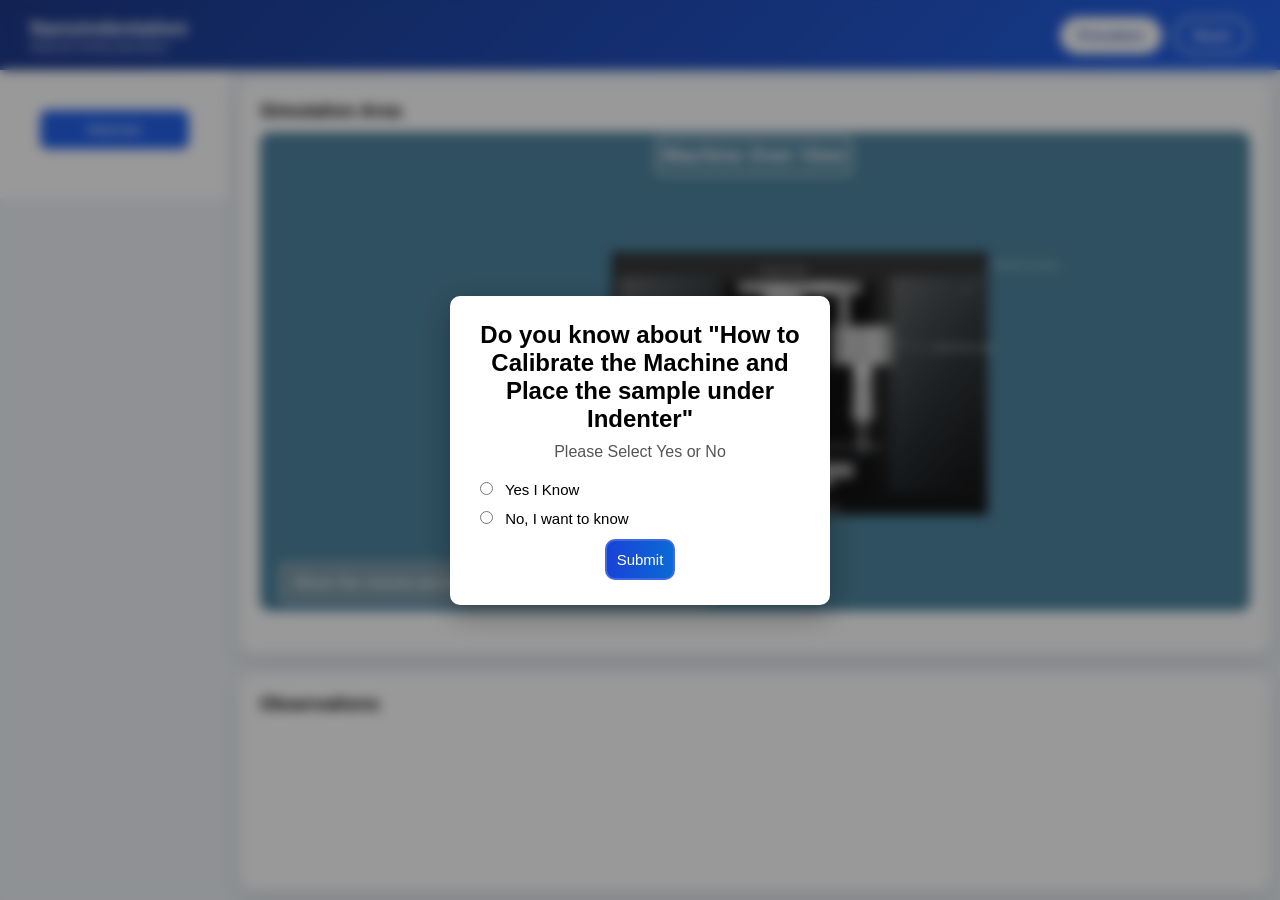
<file: simulation/index.html>
<!DOCTYPE html>
<html lang="en">
<head>
  <meta charset="UTF-8">
  <title>Virtual Lab Experiment</title>
  <link rel="stylesheet" href="./css/styles.css">
</head>
<body>

<!-- Header -->
<header class="header">
  <div>
    <h1>Nanoindentation</h1>
    <p>Material testing laboratory</p>
  </div>
   <div class="header-actions">
    <button class="procedure-btn" onclick="openProcedure()">Procedure</button>
    <button class="reset-btn" onclick="resetExperiment()">Reset</button>
  </div>
</header>

<!-- Procedure Modal -->
<div class="overlay" id="procedure">
  <div class="modal">
    <div class="modal-top">
      <h2>Experiment Procedure</h2>
      <span onclick="closeProcedure()">✕</span>
    </div>
    <ol>
      <li>Understand the experiment objective.</li>
      <li>Initialize the system using control buttons.</li>
      <li>Adjust parameters carefully.</li>
      <li>Observe results in the simulation panel.</li>
      <li>Record observations below.</li>
    </ol>
  </div>
</div>

<!-- Main Layout -->
<div class="workspace">

  <!-- Controls -->
  <aside class="controls">
    <!-- Materials Button -->
<button class="primary" onclick="showMaterialOptions()">
  Materials
</button>

<!-- Material Selection Box -->
<div id="materialOptions" style="display:none; margin-top:10px; padding:10px; border:1px solid #ccc; border-radius:6px;">
  
  <div class="material-box">1. Mild Steel</div>
<div class="material-box">2. Alumina</div>

</div>

<!-- Perform Indentation Button -->
<button class="primary" id="performIndentBtn" onclick="textar()" style="display:none;">
  Perform Indentation Test
</button>


<div id="indentPanel" class="indent-panel">

  <div class="input-row">
    <label>Force</label>
    <div class="input-unit">
      <input type="number" id="forceInput" step="0.1" min="0.1" max="10">
      <span>mN</span>
    </div>
    <div class="range">Range: 0.1mN - 10mN</div>
  </div>

  <div class="input-row">
    <label>Holding Time</label>
    <div class="input-unit">
      <input type="number" id="timeInput" step="1" min="0">
      <span>s</span>
    </div>
    
    <div class="range">Range: 0s - 10s</div>
  </div>
  <button id="submitIndent" class="primary" disabled onclick="submitIndent()">
    Submit
  </button>

</div>

    <button class="primary" id='dis2d'onclick="display2d()">Two-Dimentional View</button>
    <button class="primary" id="indent" onclick="movedown()">Indent</button>
    <!-- <button class="primary" id="reset" onclick="moveup('./base2-1.png')">Remove load</button> -->
    <button class="primary"  id="display3d" onclick="display3d()">Three Dimentional View</button>
    <button class="primary"  id="formula" onclick="showformula()">Formulae Used</button>
    <button class="primary" id="resultBtn" onclick="showResult()" style="display:none;">
  Result
</button>

<button class="primary" id="conclusionBtn" onclick="showConclusion()" style="display:none;">
  Conclusion
</button>


    






    <!-- ================= TEST PARAMETERS BLOCK TABLE ================= -->
<!-- <div class="parameter-block">
  
  <h3 class="param-title">Test Parameters</h3>

  <div class="param-grid">
    <div class="param-row">
      <span class="param-label">Strain Rate</span>
      <span class="param-value">0.05 s⁻¹</span>
    </div>

    <div class="param-row">
      <span class="param-label">Load Rate</span>
      <span class="param-value">0.2 mN/s</span>
    </div>

    <div class="param-row">
      <span class="param-label">Displacement Rate</span>
      <span class="param-value">10 nm/s</span>
    </div>

    <div class="param-row">
      <span class="param-label">Thermal Drift</span>
      <span class="param-value">≤ 0.05 nm/s</span>
    </div>
  </div>
</div> -->

  </aside>



  <!-- Simulation Area -->
  <section class="simulation">

    <div class="sim-upper">
      <h3>Simulation Area</h3>
       <div class="placeholder">
        <div id="infoBox">Move the mouse pointer on the images to see the details</div>
        <h1 id="heading">Machine Over View</h1>
        
       <div class="graph" style="display: none;">
        <canvas id="miniGraph" width="260" height="230">
          <div class="values">adsafsa</div>
        </canvas>
        
       </div>
        
      
      <div class="svg-container">
<div class="innersvg">
  <svg width="980" height="720" viewBox="0 0 980 720"
xmlns="http://www.w3.org/2000/svg">

<defs>
  <marker id="arrow" markerWidth="10" markerHeight="10"
          refX="6" refY="3" orient="auto">
    <path d="M0,0 L6,3 L0,6 Z" fill="#e0e0e0"/>
  </marker>

  <linearGradient id="powderSteel" x1="0" y1="0" x2="0" y2="1">
    <stop offset="0%" stop-color="#3a3a3a"/>
    <stop offset="100%" stop-color="#141414"/>
  </linearGradient>

  <linearGradient id="anodizedAl" x1="0" y1="0" x2="1" y2="0">
    <stop offset="0%" stop-color="#8f8f8f"/>
    <stop offset="30%" stop-color="#cfcfcf"/>
    <stop offset="50%" stop-color="#b5b5b5"/>
    <stop offset="70%" stop-color="#d8d8d8"/>
    <stop offset="100%" stop-color="#8a8a8a"/>
  </linearGradient>

  <linearGradient id="stainless" x1="0" y1="0" x2="0" y2="1">
    <stop offset="0%" stop-color="#f2f2f2"/>
    <stop offset="50%" stop-color="#bdbdbd"/>
    <stop offset="100%" stop-color="#eeeeee"/>
  </linearGradient>

  <linearGradient id="opticalGlass" x1="0" y1="0" x2="1" y2="1">
    <stop offset="0%" stop-color="#ffffff" stop-opacity="0.25"/>
    <stop offset="50%" stop-color="#90caf9" stop-opacity="0.10"/>
    <stop offset="100%" stop-color="#000000" stop-opacity="0.05"/>
  </linearGradient>

  <linearGradient id="diamondTip" x1="0" y1="0" x2="0" y2="1">
    <stop offset="0%" stop-color="#f5f5f5"/>
    <stop offset="50%" stop-color="#cfd8dc"/>
    <stop offset="100%" stop-color="#ffffff"/>
  </linearGradient>

  <linearGradient id="stageAl" x1="0" y1="0" x2="1" y2="0">
    <stop offset="0%" stop-color="#9e9e9e"/>
    <stop offset="50%" stop-color="#d6d6d6"/>
    <stop offset="100%" stop-color="#9e9e9e"/>
  </linearGradient>

  <linearGradient id="sampleMat" x1="0" y1="0" x2="0" y2="1">
    <stop offset="0%" stop-color="#c49a6c"/>
    <stop offset="100%" stop-color="#8d6e63"/>
  </linearGradient>
</defs>

<rect x="160" y="130" width="660" height="460"
fill="url(#powderSteel)" stroke="#1c1c1c" stroke-width="4"/>

<rect x="170" y="170" width="170" height="380"
fill="url(#opticalGlass)" stroke="#3a3a3a"/>
<rect x="650" y="170" width="170" height="380"
fill="url(#opticalGlass)" stroke="#3a3a3a"/>

<rect x="360" y="180" width="260" height="380"
fill="#121212"/>

<rect x="380" y="180" width="220" height="22"
fill="url(#anodizedAl)" stroke="#6d6d6d"/>

<rect x="425" y="202" width="70" height="48"
fill="url(#anodizedAl)" stroke="#7a7a7a"/>

<rect x="447" y="250" width="16" height="170"
fill="url(#stainless)"/>

<rect x="437" y="420" width="36" height="14"
fill="url(#anodizedAl)"/>

<svg width="600" height="600" viewBox="0 0 600 600"
     xmlns="http://www.w3.org/2000/svg">

  <defs>
    <linearGradient id="diamondTip" x1="0%" y1="0%" x2="0%" y2="100%">
      <stop offset="0%" stop-color="#00f"/>
      <stop offset="100%" stop-color="#0ff"/>
    </linearGradient>
  </defs>

  <polygon points="455,434 447,470 463,470"
           fill="url(#diamondTip)"
           transform="rotate(180 455 452)" />
</svg>


<rect x="560" y="202" width="16" height="55"
fill="url(#anodizedAl)"/>

<rect x="545" y="257" width="110" height="70"
fill="url(#anodizedAl)" stroke="#5f5f5f"/>

<rect x="585" y="327" width="32" height="75"
fill="url(#stainless)"/>

<circle cx="601" cy="410" r="20"
fill="url(#anodizedAl)" stroke="#5f5f5f"/>

<rect x="593" y="430" width="16" height="48"
fill="#6d6d6d"/>

<circle cx="601" cy="486" r="8" fill="#1c1c1c"/>
<circle cx="601" cy="486" r="4" fill="#4fc3f7" opacity="0.5"/>

<rect x="395" y="500" width="190" height="26"
fill="url(#stageAl)"/>

<rect x="430" y="526" width="120" height="18"
fill="#8c8c8c"/>

<rect x="450" y="488" width="80" height="10"
fill="url(#sampleMat)"/>

<line x1="820" y1="160" x2="780" y2="200"
stroke="#ffffff" marker-end="url(#arrow)"/>
<text x="830" y="155" fill="#ffffff" font-size="13">Protective Enclosure</text>

<line x1="460" y1="180" x2="460" y2="202"
stroke="#ffffff" marker-end="url(#arrow)"/>
<text x="460" y="165" text-anchor="middle"
fill="#ffffff" font-size="13">Indenter Head</text>

<line x1="520" y1="470" x2="463" y2="460"
stroke="#ffffff" marker-end="url(#arrow)"/>
<text x="525" y="475" fill="#ffffff" font-size="13">Berkovich Indenter</text>

<line x1="720" y1="300" x2="655" y2="290"
stroke="#ffffff" marker-end="url(#arrow)"/>
<text x="725" y="300" fill="#ffffff" font-size="13">Optical Microscope</text>

<line x1="520" y1="560" x2="520" y2="526"
stroke="#ffffff" marker-end="url(#arrow)"/>
<text x="520" y="585" text-anchor="middle"
fill="#ffffff" font-size="13">Sample Stage</text>

<line x1="360" y1="488" x2="450" y2="492"
stroke="#ffffff" marker-end="url(#arrow)"/>
<text x="300" y="488" fill="#ffffff" font-size="13">Sample</text>

</svg>

</div>
      </div>
     
      
      </div>
       
    </div>

    <div class="sim-lower">
      <h3>Observations</h3>
      
      <div class="parameter-block">
  <h3 class="param-title">Test Parameters</h3>

  <div class="param-row-horizontal">

    <div class="param-cell">
      <span class="param-label">Strain Rate</span>
      <span class="param-value">0.005 s⁻¹</span>
    </div>

    <div class="param-cell">
      <span class="param-label">Load Rate</span>
      <span class="param-value">0.2 mN/s</span>
    </div>

    <div class="param-cell">
      <span class="param-label">Displacement Rate</span>
      <span class="param-value">10 nm/s</span>
    </div>

    <div class="param-cell">
      <span class="param-label">Thermal Drift</span>
      <span class="param-value">≤ 0.05 nm/s</span>
    </div>

  </div>
</div>

    </div>

  </section>

</div>


<!-- Formula Popup -->
<div id="formulaModal" class="formula-modal">
  <div class="formula-box">

    <!-- Close Button -->
    <span class="close-btn" onclick="closeFormula()">✖</span>

    <h3>Nano-Indentation Formulae</h3>

<div class="formula-content">

  <p><b>Contact Depth</b></p>

  <div class="formula">
    <span>h<sub>c</sub></span>
    <span class="eq">=</span>
    <span>h<sub>max</sub></span>
    <span class="eq">−</span>
    <span>ε</span>
    <span class="frac">
      <span>P</span>
      <span>S</span>
    </span>
  </div>
  
  <p>
  <b>h<sub>max</sub></b> = maximum indentation depth,  
  <b>P</b> = maximum load,  
  <b>S</b> = unloading stiffness,  
  <b>ε ≈ 0.75</b> (Berkovich indenter)
  </p>
  
  <hr>
  

<hr>


<p><b>Hardness Measurement</b></p>
<div class="formula">
  H
  <span class="eq">=</span>
  <span class="frac">
    <span>P<sub>max</sub></span>
    <span>A<sub>c</sub></span>
  </span>
</div>

<p>
<b>H</b> = nanoindentation hardness,  
<b>P<sub>max</sub></b> = maximum applied load,  
<b>A<sub>c</sub></b> = projected contact area
</p>

<hr>



<p><b>Elastic Modulus Determination</b></p>

<div class="formula">
  E<sub>r</sub>
  <span class="eq">=</span>

  <span class="frac">
    <span>1</span>
    <span>2β</span>
  </span>

  √(π / A<sub>c</sub>) S
</div>

<p>
<b>β</b> = geometry correction factor (≈ 1.034 for Berkovich)
</p>





<hr>


<p><b>Specimen Modulus</b></p>

<div class="formula">
  <span class="frac">
    <span>1</span>
    <span>E<sub>r</sub></span>
  </span>
  <span class="eq">=</span>
  <span class="frac">
    <span>1 − ν<sub>s</sub><sup>2</sup></span>
    <span>E<sub>s</sub></span>
  </span>
  <span class="eq">+</span>
  <span class="frac">
    <span>1 − ν<sub>i</sub><sup>2</sup></span>
    <span>E<sub>i</sub></span>
  </span>
</div>

<p>
<b>E<sub>s</sub>, ν<sub>s</sub></b> = modulus and Poisson’s ratio of the specimen, <br>
<b>E<sub>i</sub>, ν<sub>i</sub></b> = modulus and Poisson’s ratio of the indenter  
(for diamond: E<sub>i</sub> ≈ 1140 GPa, ν<sub>i</sub> ≈ 0.07)
</p>

<hr>


    </div>
  </div>
</div>



<!-- Startup Popup -->
<div id="startupOverlay" class="startup-overlay">
  <div class="startup-modal">
    <h2>Do you know about "How to Calibrate the Machine and Place the sample under Indenter"</h2>
    <p>Please Select Yes or No</p>

    <form id="startupForm">
      <label class="option">
        <input type="radio" name="choice" value="page" required>
        Yes I Know
      </label>

      <label class="option">
        <input type="radio" name="choice" value="youtube">
        No, I want to know
      </label>

      <button type="submit" id="Popupbtn" class="primary">Submit</button>
    </form>
  </div>
</div>










<!-- RESULT POPUP -->
<div id="resultModal" class="formula-modal result-modal" style="display:none;">
  <div class="formula-box">
    <span class="close-btn" onclick="closeResult()">✖</span>
    <h3>Result Table</h3>

    <div class="formula-content">
      <!-- CLEAN TABLE -->
      <table class="result-table">
        <tr>
          <th>Property</th>
          <th>Mild Steel</th>
          <th>Alumina</th>
          <th>Relative Trend</th>
        </tr>

        <tr>
          <td>Maximum depth h<sub>max</sub> (nm)</td>
          <td>800</td>
          <td>210</td>
          <td>Alumina ↓ (≈4× smaller)</td>
        </tr>

        <tr>
          <td>Contact stiffness S (mN/nm)</td>
          <td>0.15</td>
          <td>0.48</td>
          <td>Alumina ↑</td>
        </tr>

        <tr>
          <td>Hardness H (GPa)</td>
          <td>2</td>
          <td>18</td>
          <td>↑</td>
        </tr>

        <tr>
          <td>Elastic modulus E (GPa)</td>
          <td>210</td>
          <td>380</td>
          <td>↑</td>
        </tr>

        <tr>
          <td>H/E (–)</td>
          <td>0.0095</td>
          <td>0.047</td>
          <td>≈5× higher</td>
        </tr>

        <tr>
          <td>H³/E² (GPa)</td>
          <td>1.8 × 10⁻⁴</td>
          <td>4.0 × 10⁻²</td>
          <td>≈225× higher</td>
        </tr>

        <tr>
          <td>Expected wear resistance</td>
          <td>Low</td>
          <td>Very high</td>
          <td>Alumina superior</td>
        </tr>
      </table>
    </div>
  </div>
</div>




<!-- CONCLUSION POPUP -->
<div id="conclusionModal" class="formula-modal conclusion-modal" style="display:none;">
  <div class="formula-box">
    <span class="close-btn" onclick="closeConclusion()">✖</span>
    <h3>Conclusion</h3>

    <div class="conclusion-content">
      <p>
        Under the same applied load, mild steel shows a much deeper indentation than alumina, indicating lower hardness and greater plastic deformation, which makes it more prone to wear.
      </p>
      <p>
        Alumina exhibits higher hardness and modulus along with a larger H/E ratio, leading to greater elastic recovery and reduced permanent surface damage during contact.
      </p>
      <p>
        The significantly higher H³/E² value of alumina reflects strong resistance to plastic flow and ploughing, thereby minimizing material removal and debris formation.
      </p>
      <p>
        Overall, nanoindentation results clearly predict that alumina will have substantially better wear resistance than mild steel, demonstrating how indentation-derived parameters can be used to estimate tribological performance.
      </p>
    </div>

  </div>
</div>



<script src="./js/main.js"></script>







<script src="../assets/js/iframeResize.js"></script>
        
        </body>
</html>
</file>
<file: simulation/css/styles.css>
* {
  margin: 0;
  padding: 0;
  box-sizing: border-box;
  font-family: 'Segoe UI', sans-serif;
}

body {
  background: #eef2f7;
 
}

/* Header */
.header {
  height: 70px;
  background: linear-gradient(135deg, #1e3a8a, #2563eb);
  color: white;
  display: flex;
  justify-content: space-between;
  align-items: center;
  padding: 0 30px;
}



.header h1 {
  font-size: 20px;
}

.header p {
  font-size: 12px;
  opacity: 0.8;
}

.procedure-btn {
  background: white;
  color: #1e40af;
  border: none;
  padding: 10px 18px;
  border-radius: 25px;
  font-weight: 600;
  cursor: pointer;
}
.header-actions {
  display: flex;
  gap: 12px;
}

/* Reset button (secondary) */
.reset-btn {
  background: transparent;
  color: white;
  border: 2px solid rgba(255,255,255,0.8);
  padding: 9px 18px;
  border-radius: 25px;
  font-weight: 600;
  cursor: pointer;
  transition: 0.2s;
}

.reset-btn:hover {
  background: rgba(255,255,255,0.15);
}


/* Modal */
.overlay {
  position: fixed;
  inset: 0;
  background: rgba(0,0,0,0.45);
  backdrop-filter: blur(4px);
  display: none;
  justify-content: center;
  align-items: center;
  z-index: 900;
}

.modal {
  width: 480px;
  background: rgba(255,255,255,0.95);
  border-radius: 14px;
  padding: 25px;
  box-shadow: 0 30px 60px rgba(0,0,0,0.3);
  animation: pop 0.3s ease;
}

@keyframes pop {
  from { transform: scale(0.9); opacity: 0; }
  to { transform: scale(1); opacity: 1; }
}

.modal-top {
  display: flex;
  justify-content: space-between;
  margin-bottom: 15px;
}

.modal-top span {
  cursor: pointer;
  font-size: 18px;
}

/* Workspace */
.workspace {
  display: flex;
  min-height: calc(100vh - 70px); /* allows page to grow */
}


/* Controls */
.controls {
  width: 230px;
  background: #ffffff;
  padding: 40px;
  border-right: 1px solid #dbe1ea;
  height: fit-content;
}

.controls h3 {
  margin-bottom: 15px;
}

.controls button {
  width: 100%;
  padding: 12px;
  margin-bottom: 10px;
  border: none;
  border-radius: 8px;
  background: #f1f5f9;
  cursor: pointer;
  transition: 0.2s;
}

.controls button:hover {
  background: #2563eb;
  color: white;
}

.controls .primary {
  background: #2563eb;
  color: white;
}
.primary:disabled{
  background: #fbe6e6;
}
/* Simulation */
.simulation {
  flex: 1;
  padding: 10px;
  display: flex;
  flex-direction: column;
  gap: 20px;
  min-width: 200px;
}
.controls,
.sim-upper,
.sim-lower {
  flex-shrink: 0;
}


#infoBox {
  position: absolute;
  top: 90%;
  left: 2%;
  width: fit-content;
  padding: 10px 14px;
  background: rgba(177, 174, 174, 0.469);
  color: white;
  border: 1px solid white;
  border-radius: 6px;
  /* display: none; */
  z-index: 9999;
}


svg image {
  pointer-events: all;
  cursor: pointer;
}

.sim-upper {
  flex: 3;
  background: white;
  border-radius: 14px;
  padding: 20px;
  box-shadow: 0 10px 25px rgba(0,0,0,0.08);


}
.sim-upper {
  min-height: 70%; /* adjust if needed */
}

.placeholder #heading{
    color: rgb(255, 255, 255);
    position: absolute;
    border-radius: 5px;
    padding: 5px 5px;
    border: 2px solid white;
    background: rgba(255, 255, 255, 0);
    top: 1%;
    left: 40%;
    transform: translate(50% ,50);
    font-size: 20px;
    font-family:'Segoe UI', sans-serif;
    font-weight: 600;
}

.placeholder {
  height: 90%;
  margin-top: 10px;
  border-radius: 10px;
  background: rgb(79, 133, 160);
  position: relative;

  display: flex;
  flex-direction: column;
}

.svg-container {
  height: 100%;
  width: 100%;
  overflow: hidden;   /* 🔑 stops expansion */
  position: relative;
}
.display3dview {
  position: absolute;
  
  height: 100%;
  right:20%;
}
.innersvg{
  height: 85%;
  width: 85%;
  max-height: 800px;
  left: 12%;
  top: 10%;
  position:relative;
}
.innersvg svg{
  height: 100%;
  width: 100%;
}
.display3dview svg {
    pointer-events: all;
  height: 110%;
  width: 110%;
    pointer-events: all;
  cursor: pointer;
  display: block;
}


.responsive-svg {
  height: 100%;
  width: auto;        /* keeps aspect ratio */
  max-width: 100%;
}

.svg-container .pointer{
  position: absolute;
  z-index: 200;
  top: 15%;
    right: 51%;
  
  transform: translateY(0);
  transition: transform 5s linear;
  will-change: transform;
}
.svg-container .svg-base{
  position: absolute;
  z-index: 100;
  top: 40%;
  right: 50%;
}
.graph  {
  height: 250px;
  margin: 1px;
  padding: 10px 10px;
  border-radius: 20px;
  width: 250px;
  background: white;
  position: absolute;
  min-height: 200px;
  min-width: 200px;
top: 5%;
  right: 5%;
  z-index: 500;
}
.svg-container svg {
    pointer-events: all;
  cursor: pointer;
  width: 100%;
  height: 100%;
}
.display3dview{
  height: 100%;
  width: 100%;
}
.sim-lower {
  flex: 1;
  background: white;
  border-radius: 14px;
  padding: 20px;
  box-shadow: 0 10px 25px rgba(0,0,0,0.08);
   /* 🔑 enables vertical scroll */
}



/* ============================= */
/* RESPONSIVE LAYER – SAFE MODE  */
/* ============================= */

/* Tablets & below */
@media (max-width: 1024px) {

  .workspace {
    flex-direction: column;
  }

  .controls {
    width: 100%;
    border-right: none;
    border-bottom: 1px solid #dbe1ea;
    padding: 20px;
    display: flex;
    flex-wrap: wrap;
    gap: 10px;
  }

  .controls h3 {
    width: 100%;
  }

  .controls button {
    width: calc(50% - 10px);
  }

  .simulation {
    padding: 15px;
  }

  .svg-container {
    width: 100%;
    height: auto;
  }

  .graph {
    position: relative;
    right: auto;
    margin: 20px auto;
  }
}

/* Mobile phones */
@media (max-width: 600px) {

  /* Header */
  .header {
    flex-direction: column;
    height: auto;
    padding: 15px;
    gap: 10px;
    text-align: center;
  }

  .header-actions {
    justify-content: center;
    flex-wrap: wrap;
  }

  /* Controls */
  .controls {
    flex-direction: column;
  }

  .controls button {
    width: 100%;
  }

  /* Simulation blocks */
  .sim-upper,
  .sim-lower {
    padding: 15px;
  }

  .placeholder {
    height: auto;
    min-height: 250px;
  }

  /* SVG handling */
  .svg-container {
    margin: 15px auto;
    width: 100%;
    height: 250px;
  }

  .svg-container svg {
      pointer-events: all;
  cursor: pointer;
    max-width: 100%;
    height: auto;
  }

  /* Graph */
  .graph {
    width: 90%;
    top: 50%;
    right: 0%;
    position: fixed;
    min-width: unset;
  }

  /* Modal */
  .modal {
    width: 90%;
  }

  /* Heading inside placeholder */
  .placeholder #heading {
    left: 50%;
    transform: translateX(-50%);
    font-size: 16px;
  }
}




/* ================= PARAMETER BLOCK ================= */
/* Main container */
.parameter-block {
    width: 100%;
    margin-top: 16px;
    padding: 16px;
    background: #2563eb;
    border-radius: 12px;
    box-sizing: border-box;
}

/* Title */
.param-title {
    color: #ffffff;
    font-size: 17px;
    font-weight: 600;
    margin-bottom: 14px;
    text-align: center;
}

/* Horizontal row */
.param-row-horizontal {
    display: flex;
    gap: 12px;
    width: 100%;
    flex-wrap: wrap; /* responsive */
}

/* Each block */
.param-cell {
    flex: 1;
    min-width: 150px;
    background: rgba(255, 255, 255, 0.18);
    border-radius: 10px;
    padding: 12px;
    text-align: center;
}

/* Label */
.param-label {
    display: block;
    font-size: 14px;
    color: #ffffff;
    opacity: 0.9;
    margin-bottom: 6px;
}

/* Value */
.param-value {
    display: block;
    font-size: 16px;
    font-weight: 600;
    color: #ffffff;
}





















/* Modal Background */
.formula-modal {
  position: fixed;
  inset: 0;
  background: rgba(0, 0, 0, 0.55);
  display: none;
  align-items: center;
  justify-content: center;
  z-index: 9999;
}

/* Popup Box */
.formula-box {
  background: #f8fbff;
  width: 420px;
  max-width: 90%;
  padding: 20px 24px;
  border-radius: 14px;
  position: relative;
  box-shadow: 0 25px 60px rgba(0,0,0,0.35);
  animation: scaleIn 0.25s ease;
}

/* Close Button */
.close-btn {
  position: absolute;
  right: 14px;
  top: 10px;
  font-size: 18px;
  cursor: pointer;
  color: #555;
}

.close-btn:hover {
  color: #e11d48;
}

/* Title */
.formula-box h3 {
  margin-bottom: 14px;
  color: #1e293b;
}

/* Content */
.formula-content p {
  font-size: 14px;
  margin: 6px 0;
  color: #334155;
}

/* Formula Styling */
.formula {
  font-size: 18px;
  font-weight: 600;
  margin: 8px 0 6px;
}

/* Fraction Styling */
.frac {
  display: inline-flex;
  flex-direction: column;
  align-items: center;
  font-size: 16px;
}

.frac span:first-child {
  border-bottom: 1px solid #000;
  padding: 0 4px;
}

/* Animation */
@keyframes scaleIn {
  from {
    transform: scale(0.9);
    opacity: 0;
  }
  to {
    transform: scale(1);
    opacity: 1;
  }
}


















/* Startup Overlay */
.startup-overlay {
  position: fixed;
  inset: 0;
  background: rgba(0,0,0,0.4);
  backdrop-filter: blur(6px);
  display: flex;
  align-items: center;
  justify-content: center;
  z-index: 9999;
}

/* Popup Box */
.startup-modal {
  background: #fff;
  padding: 25px 30px;
  border-radius: 10px;
  width: 380px;
  text-align: center;
  box-shadow: 0 10px 30px rgba(0,0,0,0.3);
}

.startup-modal h2 {
  margin-bottom: 10px;
}

.startup-modal p {
  margin-bottom: 20px;
  color: #555;
}

/* Options */
.option {
  display: block;
  text-align: left;
  margin-bottom: 12px;
  font-size: 15px;
  cursor: pointer;
}

.option input {
  margin-right: 8px;
}


.input-row .range{
  font-size: 2vh;
  font-weight: 700;
  font:bold;
  white-space: nowrap;
}







/* ================= MATH FORMULA – FINAL OVERRIDE ================= */

.formula {
    display: flex;
    align-items: center;
    justify-content: center;
    gap: 6px;
    font-family: "Cambria Math", "STIX Two Math", "Times New Roman", serif;
    font-size: 20px;
    font-weight: 500;
    color: #111;
    margin: 12px 0;
    white-space: nowrap;
}

/* Custom subscript (better than <sub>) */
.formula .sub {
    font-size: 70%;
    position: relative;
    bottom: -0.35em;
    margin-left: 1px;
}

/* Fraction */
.formula .frac {
    display: inline-flex;
    flex-direction: column;
    align-items: center;
    line-height: 1;
    font-size: 0.95em;
}

.formula .frac span:first-child {
    padding-bottom: 2px;
}



/* Equals & operators */
.formula .eq {
    margin: 0 4px;
    font-weight: 600;
}


.sqrt{
  display:inline-flex;
  align-items:flex-start;
}

.sqrt .root{
  font-size:1.2em;
  line-height:1;
}

.sqrt .radicand{
  border-top:2px solid #000;
  padding:2px 4px 0 4px;
  margin-left:2px;
}






















.indent-panel {
  margin-top: 10px;
  padding: 9px;
  background: #f9f9f9;
  border-radius: 8px;
  display: none;
}

.input-row {
  margin-bottom: 12px;
}

.input-unit {
  display: flex;
  align-items: center;
}

.input-unit input {
  flex: 1;
  padding: 2px;
  width: 5px;
}

.input-unit span {
  margin-left: 6px;
  font-weight: bold;
}

#submitIndent:disabled {
  opacity: 0.5;
  cursor: not-allowed;
}
#Popupbtn{
  background: linear-gradient(to right ,rgb(25, 66, 215) ,rgb(11, 106, 213));
  border:2px solid royalblue;
  font: uppercase;
  color: white;
  padding: 10px 10px;
  font-size: 15px;
  border-radius: 10px ;

}

.result-table th,
.result-table td {
  white-space: nowrap;
}

/* Make first column wider */
.result-table td:first-child,
.result-table th:first-child {
  width: 240px;        /* increase until text fits */
}



/* FIX RESULT POPUP WIDTH */
.result-modal .formula-box {
  width: 650px !important;
  max-width: 95%;
}

/* FIX TABLE SO IT DOES NOT WRAP OR OVERFLOW */
.result-table {
  width: 100%;
  table-layout: auto;
}

.result-table th,
.result-table td {
  white-space: nowrap;
  padding: 10px 15px;
}

/* MAKE FIRST COLUMN WIDER */
.result-table td:first-child,
.result-table th:first-child {
  width: 260px;
}




/* PROFESSIONAL RESULT TABLE */
.result-table {
  width: 100%;
  border-collapse: collapse;
  margin-top: 10px;
  background: #1e2127;
  border: 1px solid #4a4d57;
  font-size: 15px;
  color: #e2e2e2;
  table-layout: auto;
}

/* Header Row */
.result-table th {
  background: #2a2e36;
  color: #ffffff;
  padding: 12px;
  text-align: left;
  border: 1px solid #4a4d57;
  font-weight: 600;
}

/* Data Rows */
.result-table td {
  padding: 10px 12px;
  border: 1px solid #4a4d57;
  background: #23262d;
}

/* Alternate Row Striping */
.result-table tr:nth-child(even) td {
  background: #20232a;
}

/* Hover Highlight */
.result-table tr:hover td {
  background: #2d313a;
  transition: 0.2s ease-in-out;
}

/* First column bold */
.result-table td:first-child {
  font-weight: 500;
  color: #ffffff;
}








.material-box {
  background: #ffffff;
  padding: 12px 15px;
  border-radius: 6px;
  border: 1px solid #ccc;
  margin-top: 10px;
}

.mat-option {
  display: block;
  margin-bottom: 8px;
  cursor: pointer;
  font-size: 15px;
  user-select: none;
}

















/* CONCLUSION POPUP – CLEAN SCIENTIFIC STYLE */
.conclusion-modal .formula-box {
  background: #ffffff;
  color: #222;
  border: 2px solid #d7d7d7;
  box-shadow: 0 0 25px rgba(0, 0, 0, 0.4);
  max-height: 80vh;
  overflow-y: auto;
  border-radius: 12px;
}

/* Header */
.conclusion-modal h3 {
  background: #f0f0f0;
  padding: 12px 18px;
  margin: -20px -20px 20px -20px;
  border-bottom: 1px solid #d0d0d0;
  color: #333;
  font-size: 20px;
  font-weight: 600;
  border-radius: 10px 10px 0 0;
  letter-spacing: 0.5px;
}

/* The conclusion text area */
.conclusion-content {
  padding: 5px 10px 20px 10px;
  font-size: 17px;
  line-height: 1.65;
}

/* Paragraph styling */
.conclusion-content p {
  background: #f8faff;
  padding: 12px 15px;
  border-radius: 6px;
  margin-bottom: 15px;
  border-left: 5px solid #4a90e2;
  box-shadow: 0 0 5px rgba(0,0,0,0.06);
  transition: 0.2s;
}

/* Hover effect */
.conclusion-content p:hover {
  background: #f1f6ff;
}
.formula {
  font-size: 22px;
}

.frac {
  display: inline-flex;
  flex-direction: column;
  align-items: center;
}

.frac > span:first-child {
  border-bottom: 2px solid #000;   /* single fraction line */
  padding: 0 4px 2px 4px;
}

.frac > span:last-child {
  padding-top: 2px;
}

/* FIX: prevent nested fraction extra lines */
.frac .frac > span:first-child {
  border-bottom: none;
}
</file>
<file: experiment/simulation/css/styles.css>
* {
  margin: 0;
  padding: 0;
  box-sizing: border-box;
  font-family: 'Segoe UI', sans-serif;
}

body {
  background: #eef2f7;
 
}

/* Header */
.header {
  height: 70px;
  background: linear-gradient(135deg, #1e3a8a, #2563eb);
  color: white;
  display: flex;
  justify-content: space-between;
  align-items: center;
  padding: 0 30px;
}



.header h1 {
  font-size: 20px;
}

.header p {
  font-size: 12px;
  opacity: 0.8;
}

.procedure-btn {
  background: white;
  color: #1e40af;
  border: none;
  padding: 10px 18px;
  border-radius: 25px;
  font-weight: 600;
  cursor: pointer;
}
.header-actions {
  display: flex;
  gap: 12px;
}

/* Reset button (secondary) */
.reset-btn {
  background: transparent;
  color: white;
  border: 2px solid rgba(255,255,255,0.8);
  padding: 9px 18px;
  border-radius: 25px;
  font-weight: 600;
  cursor: pointer;
  transition: 0.2s;
}

.reset-btn:hover {
  background: rgba(255,255,255,0.15);
}


/* Modal */
.overlay {
  position: fixed;
  inset: 0;
  background: rgba(0,0,0,0.45);
  backdrop-filter: blur(4px);
  display: none;
  justify-content: center;
  align-items: center;
  z-index: 900;
}

.modal {
  width: 480px;
  background: rgba(255,255,255,0.95);
  border-radius: 14px;
  padding: 25px;
  box-shadow: 0 30px 60px rgba(0,0,0,0.3);
  animation: pop 0.3s ease;
}

@keyframes pop {
  from { transform: scale(0.9); opacity: 0; }
  to { transform: scale(1); opacity: 1; }
}

.modal-top {
  display: flex;
  justify-content: space-between;
  margin-bottom: 15px;
}

.modal-top span {
  cursor: pointer;
  font-size: 18px;
}

/* Workspace */
.workspace {
  display: flex;
  min-height: calc(100vh - 70px); /* allows page to grow */
}


/* Controls */
.controls {
  width: 230px;
  background: #ffffff;
  padding: 40px;
  border-right: 1px solid #dbe1ea;
  height: fit-content;
}

.controls h3 {
  margin-bottom: 15px;
}

.controls button {
  width: 100%;
  padding: 12px;
  margin-bottom: 10px;
  border: none;
  border-radius: 8px;
  background: #f1f5f9;
  cursor: pointer;
  transition: 0.2s;
}

.controls button:hover {
  background: #2563eb;
  color: white;
}

.controls .primary {
  background: #2563eb;
  color: white;
}
.primary:disabled{
  background: #fbe6e6;
}
/* Simulation */
.simulation {
  flex: 1;
  padding: 10px;
  display: flex;
  flex-direction: column;
  gap: 20px;
  min-width: 200px;
}
.controls,
.sim-upper,
.sim-lower {
  flex-shrink: 0;
}


#infoBox {
  position: absolute;
  top: 90%;
  left: 2%;
  width: fit-content;
  padding: 10px 14px;
  background: rgba(177, 174, 174, 0.469);
  color: white;
  border: 1px solid white;
  border-radius: 6px;
  /* display: none; */
  z-index: 9999;
}


svg image {
  pointer-events: all;
  cursor: pointer;
}

.sim-upper {
  flex: 3;
  background: white;
  border-radius: 14px;
  padding: 20px;
  box-shadow: 0 10px 25px rgba(0,0,0,0.08);


}
.sim-upper {
  min-height: 70%; /* adjust if needed */
}

.placeholder #heading{
    color: rgb(255, 255, 255);
    position: absolute;
    border-radius: 5px;
    padding: 5px 5px;
    border: 2px solid white;
    background: rgba(255, 255, 255, 0);
    top: 1%;
    left: 40%;
    transform: translate(50% ,50);
    font-size: 20px;
    font-family:'Segoe UI', sans-serif;
    font-weight: 600;
}

.placeholder {
  height: 90%;
  margin-top: 10px;
  border-radius: 10px;
  background: rgb(79, 133, 160);
  position: relative;

  display: flex;
  flex-direction: column;
}

.svg-container {
  height: 100%;
  width: 100%;
  overflow: hidden;   /* 🔑 stops expansion */
  position: relative;
}
.display3dview {
  position: absolute;
  
  height: 100%;
  right:20%;
}
.innersvg{
  height: 85%;
  width: 85%;
  max-height: 800px;
  left: 12%;
  top: 10%;
  position:relative;
}
.innersvg svg{
  height: 100%;
  width: 100%;
}
.display3dview svg {
    pointer-events: all;
  height: 110%;
  width: 110%;
    pointer-events: all;
  cursor: pointer;
  display: block;
}


.responsive-svg {
  height: 100%;
  width: auto;        /* keeps aspect ratio */
  max-width: 100%;
}

.svg-container .pointer{
  position: absolute;
  z-index: 200;
  top: 15%;
    right: 51%;
  
  transform: translateY(0);
  transition: transform 5s linear;
  will-change: transform;
}
.svg-container .svg-base{
  position: absolute;
  z-index: 100;
  top: 40%;
  right: 50%;
}
.graph  {
  height: 250px;
  margin: 1px;
  padding: 10px 10px;
  border-radius: 20px;
  width: 250px;
  background: white;
  position: absolute;
  min-height: 200px;
  min-width: 200px;
top: 5%;
  right: 5%;
  z-index: 500;
}
.svg-container svg {
    pointer-events: all;
  cursor: pointer;
  width: 100%;
  height: 100%;
}
.display3dview{
  height: 100%;
  width: 100%;
}
.sim-lower {
  flex: 1;
  background: white;
  border-radius: 14px;
  padding: 20px;
  box-shadow: 0 10px 25px rgba(0,0,0,0.08);
   /* 🔑 enables vertical scroll */
}



/* ============================= */
/* RESPONSIVE LAYER – SAFE MODE  */
/* ============================= */

/* Tablets & below */
@media (max-width: 1024px) {

  .workspace {
    flex-direction: column;
  }

  .controls {
    width: 100%;
    border-right: none;
    border-bottom: 1px solid #dbe1ea;
    padding: 20px;
    display: flex;
    flex-wrap: wrap;
    gap: 10px;
  }

  .controls h3 {
    width: 100%;
  }

  .controls button {
    width: calc(50% - 10px);
  }

  .simulation {
    padding: 15px;
  }

  .svg-container {
    width: 100%;
    height: auto;
  }

  .graph {
    position: relative;
    right: auto;
    margin: 20px auto;
  }
}

/* Mobile phones */
@media (max-width: 600px) {

  /* Header */
  .header {
    flex-direction: column;
    height: auto;
    padding: 15px;
    gap: 10px;
    text-align: center;
  }

  .header-actions {
    justify-content: center;
    flex-wrap: wrap;
  }

  /* Controls */
  .controls {
    flex-direction: column;
  }

  .controls button {
    width: 100%;
  }

  /* Simulation blocks */
  .sim-upper,
  .sim-lower {
    padding: 15px;
  }

  .placeholder {
    height: auto;
    min-height: 250px;
  }

  /* SVG handling */
  .svg-container {
    margin: 15px auto;
    width: 100%;
    height: 250px;
  }

  .svg-container svg {
      pointer-events: all;
  cursor: pointer;
    max-width: 100%;
    height: auto;
  }

  /* Graph */
  .graph {
    width: 90%;
    top: 50%;
    right: 0%;
    position: fixed;
    min-width: unset;
  }

  /* Modal */
  .modal {
    width: 90%;
  }

  /* Heading inside placeholder */
  .placeholder #heading {
    left: 50%;
    transform: translateX(-50%);
    font-size: 16px;
  }
}




/* ================= PARAMETER BLOCK ================= */
/* Main container */
.parameter-block {
    width: 100%;
    margin-top: 16px;
    padding: 16px;
    background: #2563eb;
    border-radius: 12px;
    box-sizing: border-box;
}

/* Title */
.param-title {
    color: #ffffff;
    font-size: 17px;
    font-weight: 600;
    margin-bottom: 14px;
    text-align: center;
}

/* Horizontal row */
.param-row-horizontal {
    display: flex;
    gap: 12px;
    width: 100%;
    flex-wrap: wrap; /* responsive */
}

/* Each block */
.param-cell {
    flex: 1;
    min-width: 150px;
    background: rgba(255, 255, 255, 0.18);
    border-radius: 10px;
    padding: 12px;
    text-align: center;
}

/* Label */
.param-label {
    display: block;
    font-size: 14px;
    color: #ffffff;
    opacity: 0.9;
    margin-bottom: 6px;
}

/* Value */
.param-value {
    display: block;
    font-size: 16px;
    font-weight: 600;
    color: #ffffff;
}





















/* Modal Background */
.formula-modal {
  position: fixed;
  inset: 0;
  background: rgba(0, 0, 0, 0.55);
  display: none;
  align-items: center;
  justify-content: center;
  z-index: 9999;
}

/* Popup Box */
.formula-box {
  background: #f8fbff;
  width: 420px;
  max-width: 90%;
  padding: 20px 24px;
  border-radius: 14px;
  position: relative;
  box-shadow: 0 25px 60px rgba(0,0,0,0.35);
  animation: scaleIn 0.25s ease;
}

/* Close Button */
.close-btn {
  position: absolute;
  right: 14px;
  top: 10px;
  font-size: 18px;
  cursor: pointer;
  color: #555;
}

.close-btn:hover {
  color: #e11d48;
}

/* Title */
.formula-box h3 {
  margin-bottom: 14px;
  color: #1e293b;
}

/* Content */
.formula-content p {
  font-size: 14px;
  margin: 6px 0;
  color: #334155;
}

/* Formula Styling */
.formula {
  font-size: 18px;
  font-weight: 600;
  margin: 8px 0 6px;
}

/* Fraction Styling */
.frac {
  display: inline-flex;
  flex-direction: column;
  align-items: center;
  font-size: 16px;
}

.frac span:first-child {
  border-bottom: 1px solid #000;
  padding: 0 4px;
}

/* Animation */
@keyframes scaleIn {
  from {
    transform: scale(0.9);
    opacity: 0;
  }
  to {
    transform: scale(1);
    opacity: 1;
  }
}


















/* Startup Overlay */
.startup-overlay {
  position: fixed;
  inset: 0;
  background: rgba(0,0,0,0.4);
  backdrop-filter: blur(6px);
  display: flex;
  align-items: center;
  justify-content: center;
  z-index: 9999;
}

/* Popup Box */
.startup-modal {
  background: #fff;
  padding: 25px 30px;
  border-radius: 10px;
  width: 380px;
  text-align: center;
  box-shadow: 0 10px 30px rgba(0,0,0,0.3);
}

.startup-modal h2 {
  margin-bottom: 10px;
}

.startup-modal p {
  margin-bottom: 20px;
  color: #555;
}

/* Options */
.option {
  display: block;
  text-align: left;
  margin-bottom: 12px;
  font-size: 15px;
  cursor: pointer;
}

.option input {
  margin-right: 8px;
}


.input-row .range{
  font-size: 2vh;
  font-weight: 700;
  font:bold;
  white-space: nowrap;
}







/* ================= MATH FORMULA – FINAL OVERRIDE ================= */

.formula {
    display: flex;
    align-items: center;
    justify-content: center;
    gap: 6px;
    font-family: "Cambria Math", "STIX Two Math", "Times New Roman", serif;
    font-size: 20px;
    font-weight: 500;
    color: #111;
    margin: 12px 0;
    white-space: nowrap;
}

/* Custom subscript (better than <sub>) */
.formula .sub {
    font-size: 70%;
    position: relative;
    bottom: -0.35em;
    margin-left: 1px;
}

/* Fraction */
.formula .frac {
    display: inline-flex;
    flex-direction: column;
    align-items: center;
    line-height: 1;
    font-size: 0.95em;
}

.formula .frac span:first-child {
    padding-bottom: 2px;
}



/* Equals & operators */
.formula .eq {
    margin: 0 4px;
    font-weight: 600;
}


.sqrt{
  display:inline-flex;
  align-items:flex-start;
}

.sqrt .root{
  font-size:1.2em;
  line-height:1;
}

.sqrt .radicand{
  border-top:2px solid #000;
  padding:2px 4px 0 4px;
  margin-left:2px;
}






















.indent-panel {
  margin-top: 10px;
  padding: 9px;
  background: #f9f9f9;
  border-radius: 8px;
  display: none;
}

.input-row {
  margin-bottom: 12px;
}

.input-unit {
  display: flex;
  align-items: center;
}

.input-unit input {
  flex: 1;
  padding: 2px;
  width: 5px;
}

.input-unit span {
  margin-left: 6px;
  font-weight: bold;
}

#submitIndent:disabled {
  opacity: 0.5;
  cursor: not-allowed;
}
#Popupbtn{
  background: linear-gradient(to right ,rgb(25, 66, 215) ,rgb(11, 106, 213));
  border:2px solid royalblue;
  font: uppercase;
  color: white;
  padding: 10px 10px;
  font-size: 15px;
  border-radius: 10px ;

}

.result-table th,
.result-table td {
  white-space: nowrap;
}

/* Make first column wider */
.result-table td:first-child,
.result-table th:first-child {
  width: 240px;        /* increase until text fits */
}



/* FIX RESULT POPUP WIDTH */
.result-modal .formula-box {
  width: 650px !important;
  max-width: 95%;
}

/* FIX TABLE SO IT DOES NOT WRAP OR OVERFLOW */
.result-table {
  width: 100%;
  table-layout: auto;
}

.result-table th,
.result-table td {
  white-space: nowrap;
  padding: 10px 15px;
}

/* MAKE FIRST COLUMN WIDER */
.result-table td:first-child,
.result-table th:first-child {
  width: 260px;
}




/* PROFESSIONAL RESULT TABLE */
.result-table {
  width: 100%;
  border-collapse: collapse;
  margin-top: 10px;
  background: #1e2127;
  border: 1px solid #4a4d57;
  font-size: 15px;
  color: #e2e2e2;
  table-layout: auto;
}

/* Header Row */
.result-table th {
  background: #2a2e36;
  color: #ffffff;
  padding: 12px;
  text-align: left;
  border: 1px solid #4a4d57;
  font-weight: 600;
}

/* Data Rows */
.result-table td {
  padding: 10px 12px;
  border: 1px solid #4a4d57;
  background: #23262d;
}

/* Alternate Row Striping */
.result-table tr:nth-child(even) td {
  background: #20232a;
}

/* Hover Highlight */
.result-table tr:hover td {
  background: #2d313a;
  transition: 0.2s ease-in-out;
}

/* First column bold */
.result-table td:first-child {
  font-weight: 500;
  color: #ffffff;
}








.material-box {
  background: #ffffff;
  padding: 12px 15px;
  border-radius: 6px;
  border: 1px solid #ccc;
  margin-top: 10px;
}

.mat-option {
  display: block;
  margin-bottom: 8px;
  cursor: pointer;
  font-size: 15px;
  user-select: none;
}

















/* CONCLUSION POPUP – CLEAN SCIENTIFIC STYLE */
.conclusion-modal .formula-box {
  background: #ffffff;
  color: #222;
  border: 2px solid #d7d7d7;
  box-shadow: 0 0 25px rgba(0, 0, 0, 0.4);
  max-height: 80vh;
  overflow-y: auto;
  border-radius: 12px;
}

/* Header */
.conclusion-modal h3 {
  background: #f0f0f0;
  padding: 12px 18px;
  margin: -20px -20px 20px -20px;
  border-bottom: 1px solid #d0d0d0;
  color: #333;
  font-size: 20px;
  font-weight: 600;
  border-radius: 10px 10px 0 0;
  letter-spacing: 0.5px;
}

/* The conclusion text area */
.conclusion-content {
  padding: 5px 10px 20px 10px;
  font-size: 17px;
  line-height: 1.65;
}

/* Paragraph styling */
.conclusion-content p {
  background: #f8faff;
  padding: 12px 15px;
  border-radius: 6px;
  margin-bottom: 15px;
  border-left: 5px solid #4a90e2;
  box-shadow: 0 0 5px rgba(0,0,0,0.06);
  transition: 0.2s;
}

/* Hover effect */
.conclusion-content p:hover {
  background: #f1f6ff;
}
.formula {
  font-size: 22px;
}

.frac {
  display: inline-flex;
  flex-direction: column;
  align-items: center;
}

.frac > span:first-child {
  border-bottom: 2px solid #000;   /* single fraction line */
  padding: 0 4px 2px 4px;
}

.frac > span:last-child {
  padding-top: 2px;
}

/* FIX: prevent nested fraction extra lines */
.frac .frac > span:first-child {
  border-bottom: none;
}
</file>
